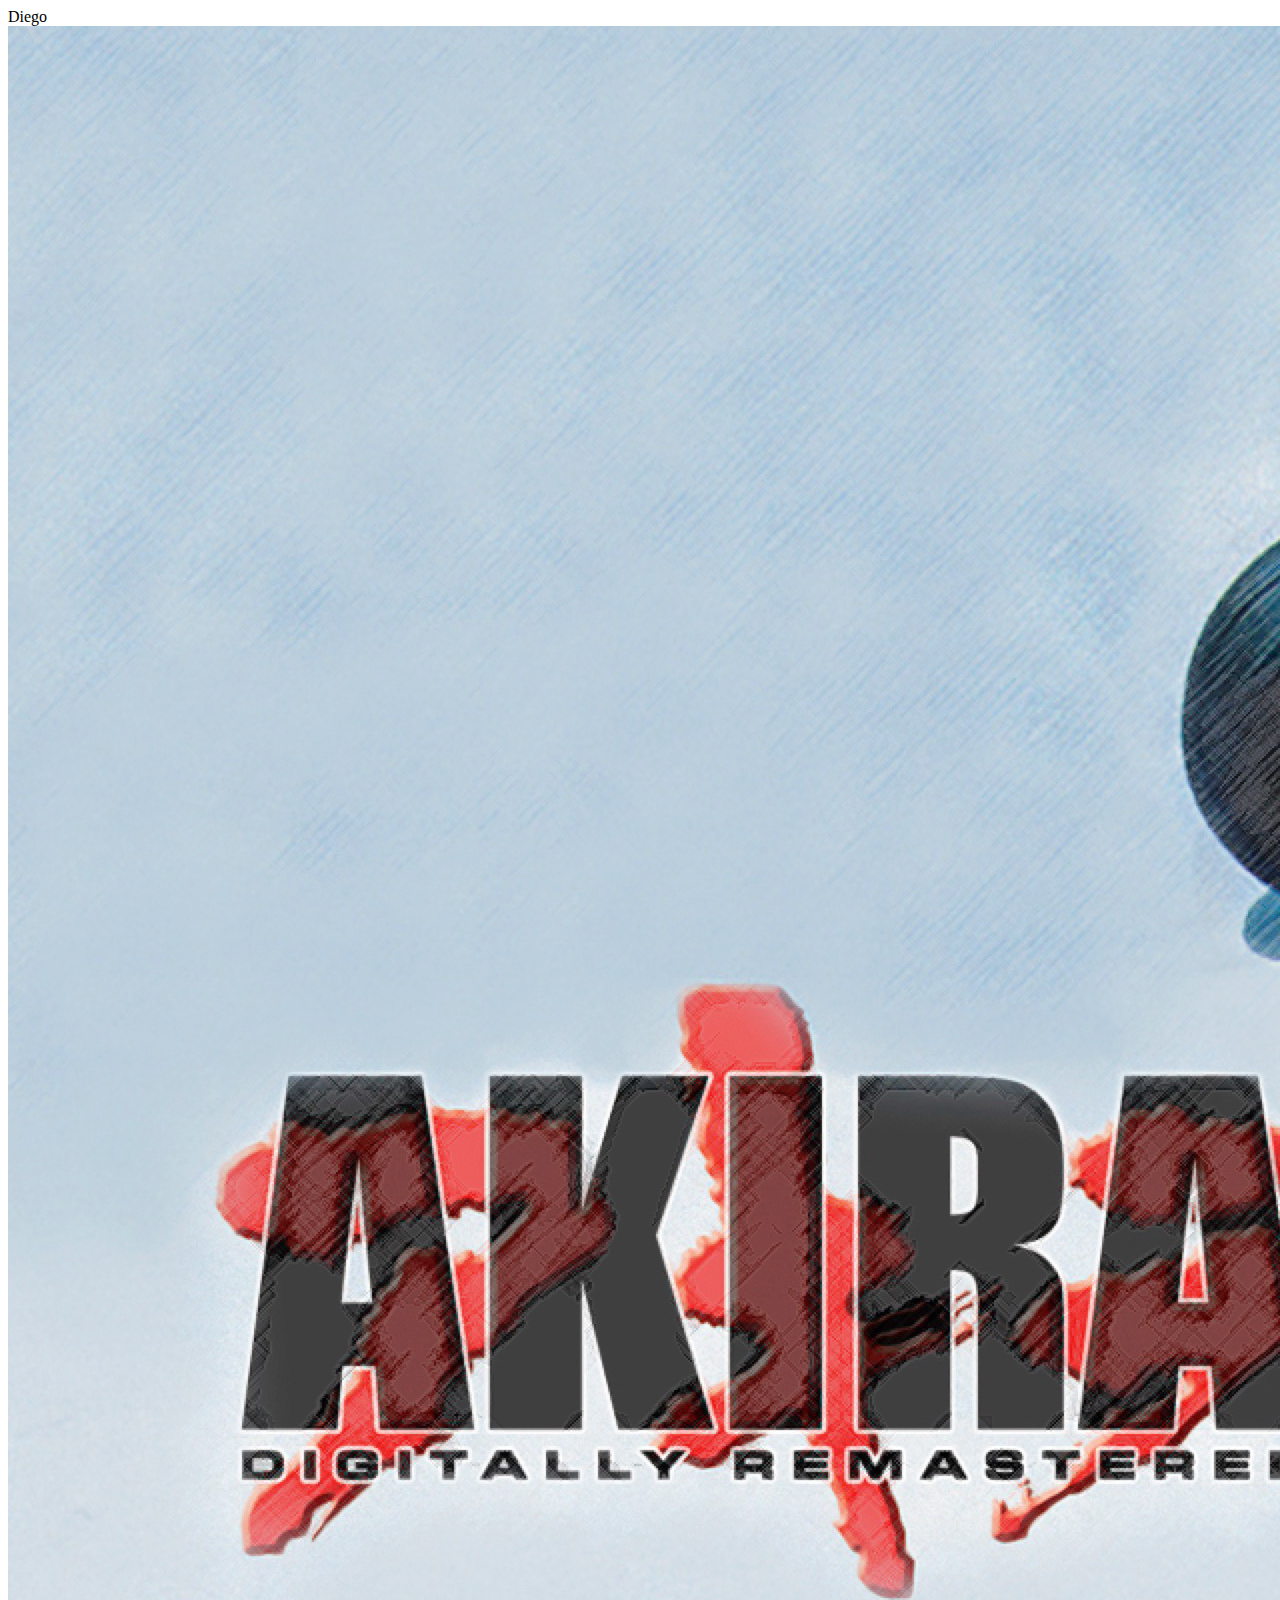
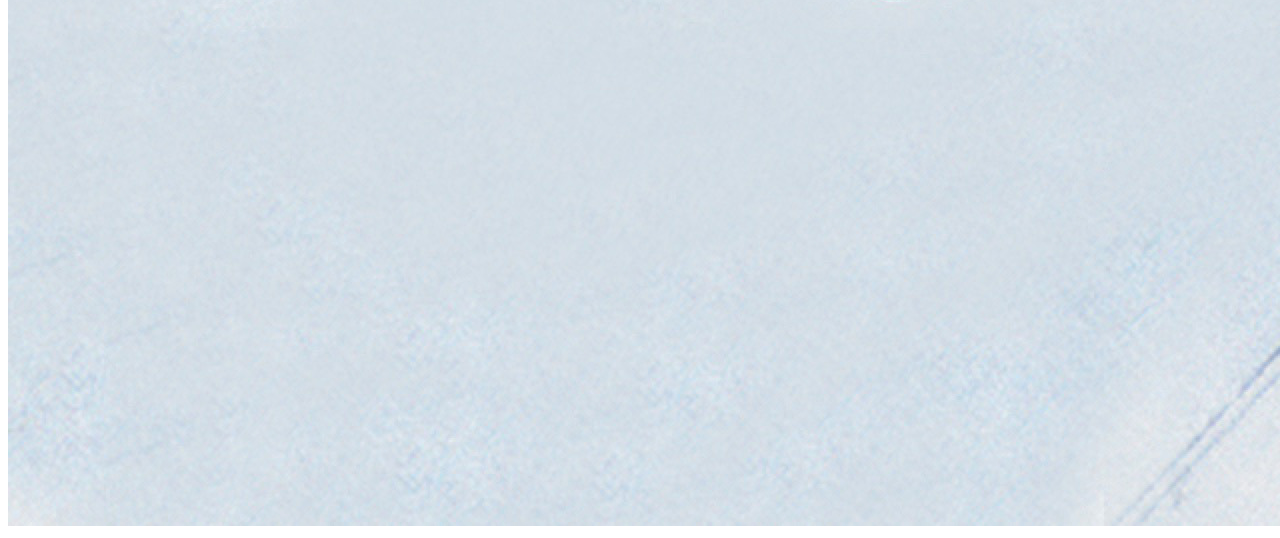
<file: teste.html>
<!DOCTYPE html>
<html lang="en">
<head>
    <meta charset="UTF-8">
    <meta http-equiv="X-UA-Compatible" content="IE=edge">
    <meta name="viewport" content="width=device-width, initial-scale=1.0">
    <title>Document</title>
</head>
<body>
    <div>Diego</div>
    <img src="./media/akira backimage.jpg" alt="">
    
</body>
</html>
</file>
